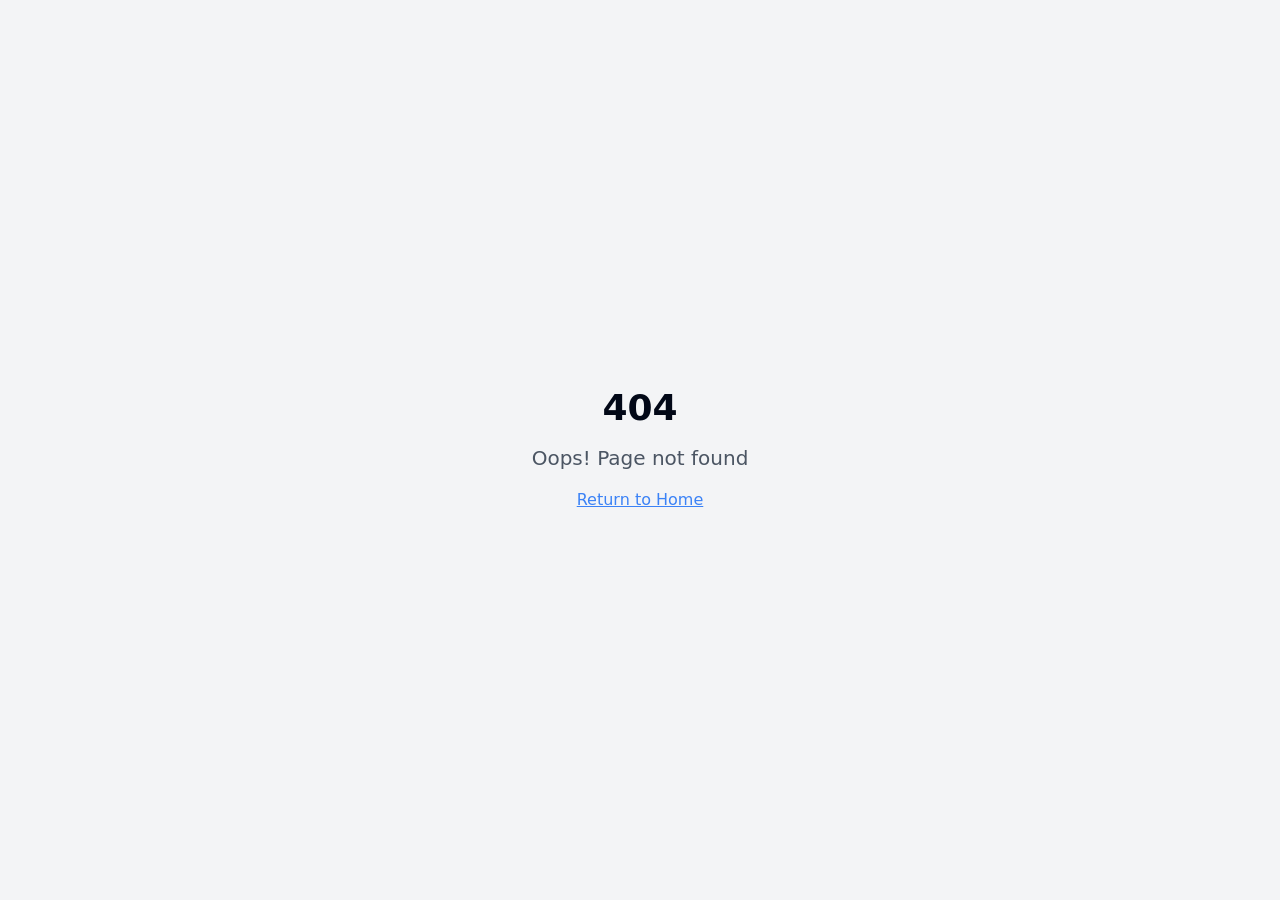
<file: index.html>
<!DOCTYPE html>
<html lang="en">
  <head>
    <meta charset="UTF-8" />
    <meta name="viewport" content="width=device-width, initial-scale=1.0" />
    <title>Loclay</title>
    <meta name="description" content="Loclay - Shop Local" />
    <meta name="author" content="Loclay" />

    <meta property="og:title" content="Loclay" />
    <meta property="og:description" content="Loclay - Shop Local" />
    <meta property="og:type" content="website" />
    <meta property="og:image" content="https://lovable.dev/opengraph-image-p98pqg.png" />

    <meta name="twitter:card" content="summary_large_image" />
    <meta name="twitter:site" content="@lovable_dev" />
    <meta name="twitter:image" content="https://lovable.dev/opengraph-image-p98pqg.png" />
    <script type="module" crossorigin src="/assets/index-DUI8zNlz.js"></script>
    <link rel="stylesheet" crossorigin href="/assets/index-CqzHysvz.css">
  </head>

  <body>
    <div id="root"></div>
    <!-- IMPORTANT: DO NOT REMOVE THIS SCRIPT TAG OR THIS VERY COMMENT! -->
    <script src="https://cdn.gpteng.co/gptengineer.js" type="module"></script>
  </body>
</html>
</file>
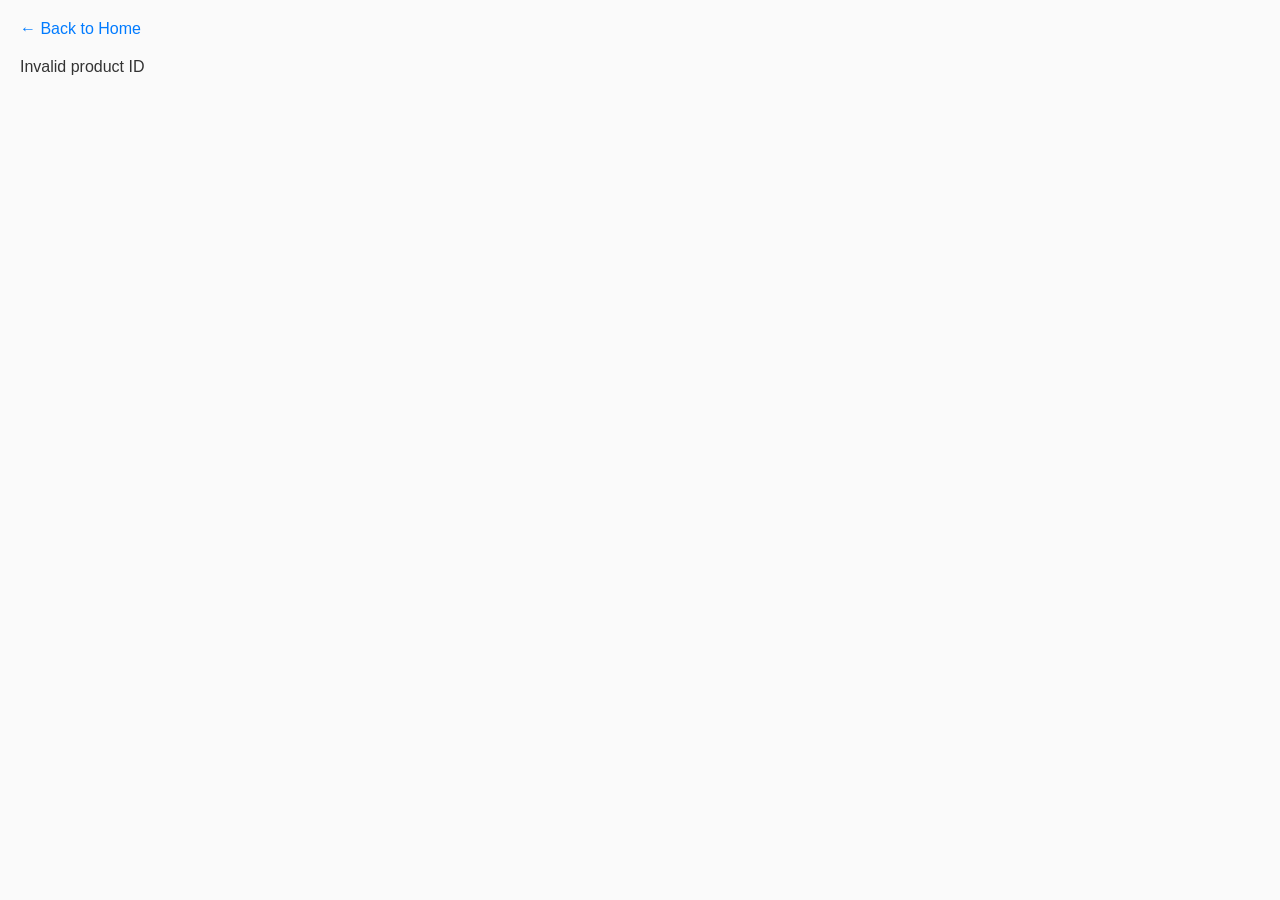
<file: product.html>
<!DOCTYPE html>
<html lang="en">
<head>
  <meta charset="UTF-8" />
  <meta name="viewport" content="width=device-width, initial-scale=1.0"/>
  <title>Product Details – Loclay</title>
  <link rel="stylesheet" href="/static/css/main.css" />
</head>
<body>
  <div class="product-detail-container" style="padding: 20px;">
    <a href="/index.html" style="text-decoration: none; color: #007bff;">← Back to Home</a>
    <div id="product-detail" style="margin-top: 20px;"></div>
  </div>

  <script>
    async function loadProduct() {
      const params = new URLSearchParams(window.location.search);
      const id = parseInt(params.get("id"));

      if (isNaN(id)) {
        document.getElementById("product-detail").innerHTML = "<p>Invalid product ID</p>";
        return;
      }

      try {
        const res = await fetch('/products.json');
        const products = await res.json();
        const product = products[id];

        if (!product) {
          document.getElementById("product-detail").innerHTML = "<p>Product not found</p>";
          return;
        }

        document.getElementById("product-detail").innerHTML = `
          <div style="text-align:center;">
            <img src="${product.image}" alt="${product.title}" style="max-width: 300px; border-radius: 8px;" />
            <h2 style="margin-top: 15px;">${product.title}</h2>
            <p class="price" style="font-size: 1.2rem;">${product.price}</p>
            <p class="store" style="color: #555;">Available at: ${product.store}</p>
          </div>
        `;
      } catch (err) {
        document.getElementById("product-detail").innerHTML = "<p>Failed to load product data</p>";
      }
    }

    document.addEventListener("DOMContentLoaded", loadProduct);
  </script>
</body>
</html>
</file>
<file: assets/index-CqzHysvz.css>
*,:before,:after{--tw-border-spacing-x: 0;--tw-border-spacing-y: 0;--tw-translate-x: 0;--tw-translate-y: 0;--tw-rotate: 0;--tw-skew-x: 0;--tw-skew-y: 0;--tw-scale-x: 1;--tw-scale-y: 1;--tw-pan-x: ;--tw-pan-y: ;--tw-pinch-zoom: ;--tw-scroll-snap-strictness: proximity;--tw-gradient-from-position: ;--tw-gradient-via-position: ;--tw-gradient-to-position: ;--tw-ordinal: ;--tw-slashed-zero: ;--tw-numeric-figure: ;--tw-numeric-spacing: ;--tw-numeric-fraction: ;--tw-ring-inset: ;--tw-ring-offset-width: 0px;--tw-ring-offset-color: #fff;--tw-ring-color: rgb(59 130 246 / .5);--tw-ring-offset-shadow: 0 0 #0000;--tw-ring-shadow: 0 0 #0000;--tw-shadow: 0 0 #0000;--tw-shadow-colored: 0 0 #0000;--tw-blur: ;--tw-brightness: ;--tw-contrast: ;--tw-grayscale: ;--tw-hue-rotate: ;--tw-invert: ;--tw-saturate: ;--tw-sepia: ;--tw-drop-shadow: ;--tw-backdrop-blur: ;--tw-backdrop-brightness: ;--tw-backdrop-contrast: ;--tw-backdrop-grayscale: ;--tw-backdrop-hue-rotate: ;--tw-backdrop-invert: ;--tw-backdrop-opacity: ;--tw-backdrop-saturate: ;--tw-backdrop-sepia: ;--tw-contain-size: ;--tw-contain-layout: ;--tw-contain-paint: ;--tw-contain-style: }::backdrop{--tw-border-spacing-x: 0;--tw-border-spacing-y: 0;--tw-translate-x: 0;--tw-translate-y: 0;--tw-rotate: 0;--tw-skew-x: 0;--tw-skew-y: 0;--tw-scale-x: 1;--tw-scale-y: 1;--tw-pan-x: ;--tw-pan-y: ;--tw-pinch-zoom: ;--tw-scroll-snap-strictness: proximity;--tw-gradient-from-position: ;--tw-gradient-via-position: ;--tw-gradient-to-position: ;--tw-ordinal: ;--tw-slashed-zero: ;--tw-numeric-figure: ;--tw-numeric-spacing: ;--tw-numeric-fraction: ;--tw-ring-inset: ;--tw-ring-offset-width: 0px;--tw-ring-offset-color: #fff;--tw-ring-color: rgb(59 130 246 / .5);--tw-ring-offset-shadow: 0 0 #0000;--tw-ring-shadow: 0 0 #0000;--tw-shadow: 0 0 #0000;--tw-shadow-colored: 0 0 #0000;--tw-blur: ;--tw-brightness: ;--tw-contrast: ;--tw-grayscale: ;--tw-hue-rotate: ;--tw-invert: ;--tw-saturate: ;--tw-sepia: ;--tw-drop-shadow: ;--tw-backdrop-blur: ;--tw-backdrop-brightness: ;--tw-backdrop-contrast: ;--tw-backdrop-grayscale: ;--tw-backdrop-hue-rotate: ;--tw-backdrop-invert: ;--tw-backdrop-opacity: ;--tw-backdrop-saturate: ;--tw-backdrop-sepia: ;--tw-contain-size: ;--tw-contain-layout: ;--tw-contain-paint: ;--tw-contain-style: }*,:before,:after{box-sizing:border-box;border-width:0;border-style:solid;border-color:#e5e7eb}:before,:after{--tw-content: ""}html,:host{line-height:1.5;-webkit-text-size-adjust:100%;-moz-tab-size:4;-o-tab-size:4;tab-size:4;font-family:ui-sans-serif,system-ui,sans-serif,"Apple Color Emoji","Segoe UI Emoji",Segoe UI Symbol,"Noto Color Emoji";font-feature-settings:normal;font-variation-settings:normal;-webkit-tap-highlight-color:transparent}body{margin:0;line-height:inherit}hr{height:0;color:inherit;border-top-width:1px}abbr:where([title]){-webkit-text-decoration:underline dotted;text-decoration:underline dotted}h1,h2,h3,h4,h5,h6{font-size:inherit;font-weight:inherit}a{color:inherit;text-decoration:inherit}b,strong{font-weight:bolder}code,kbd,samp,pre{font-family:ui-monospace,SFMono-Regular,Menlo,Monaco,Consolas,Liberation Mono,Courier New,monospace;font-feature-settings:normal;font-variation-settings:normal;font-size:1em}small{font-size:80%}sub,sup{font-size:75%;line-height:0;position:relative;vertical-align:baseline}sub{bottom:-.25em}sup{top:-.5em}table{text-indent:0;border-color:inherit;border-collapse:collapse}button,input,optgroup,select,textarea{font-family:inherit;font-feature-settings:inherit;font-variation-settings:inherit;font-size:100%;font-weight:inherit;line-height:inherit;letter-spacing:inherit;color:inherit;margin:0;padding:0}button,select{text-transform:none}button,input:where([type=button]),input:where([type=reset]),input:where([type=submit]){-webkit-appearance:button;background-color:transparent;background-image:none}:-moz-focusring{outline:auto}:-moz-ui-invalid{box-shadow:none}progress{vertical-align:baseline}::-webkit-inner-spin-button,::-webkit-outer-spin-button{height:auto}[type=search]{-webkit-appearance:textfield;outline-offset:-2px}::-webkit-search-decoration{-webkit-appearance:none}::-webkit-file-upload-button{-webkit-appearance:button;font:inherit}summary{display:list-item}blockquote,dl,dd,h1,h2,h3,h4,h5,h6,hr,figure,p,pre{margin:0}fieldset{margin:0;padding:0}legend{padding:0}ol,ul,menu{list-style:none;margin:0;padding:0}dialog{padding:0}textarea{resize:vertical}input::-moz-placeholder,textarea::-moz-placeholder{opacity:1;color:#9ca3af}input::placeholder,textarea::placeholder{opacity:1;color:#9ca3af}button,[role=button]{cursor:pointer}:disabled{cursor:default}img,svg,video,canvas,audio,iframe,embed,object{display:block;vertical-align:middle}img,video{max-width:100%;height:auto}[hidden]:where(:not([hidden=until-found])){display:none}:root{--background: 0 0% 100%;--foreground: 222.2 84% 4.9%;--card: 0 0% 100%;--card-foreground: 222.2 84% 4.9%;--popover: 0 0% 100%;--popover-foreground: 222.2 84% 4.9%;--primary: 222.2 47.4% 11.2%;--primary-foreground: 210 40% 98%;--secondary: 210 40% 96.1%;--secondary-foreground: 222.2 47.4% 11.2%;--muted: 210 40% 96.1%;--muted-foreground: 215.4 16.3% 46.9%;--accent: 210 40% 96.1%;--accent-foreground: 222.2 47.4% 11.2%;--destructive: 0 84.2% 60.2%;--destructive-foreground: 210 40% 98%;--border: 214.3 31.8% 91.4%;--input: 214.3 31.8% 91.4%;--ring: 222.2 84% 4.9%;--radius: .5rem;--sidebar-background: 0 0% 98%;--sidebar-foreground: 240 5.3% 26.1%;--sidebar-primary: 240 5.9% 10%;--sidebar-primary-foreground: 0 0% 98%;--sidebar-accent: 240 4.8% 95.9%;--sidebar-accent-foreground: 240 5.9% 10%;--sidebar-border: 220 13% 91%;--sidebar-ring: 217.2 91.2% 59.8%}.dark{--background: 222.2 84% 4.9%;--foreground: 210 40% 98%;--card: 222.2 84% 4.9%;--card-foreground: 210 40% 98%;--popover: 222.2 84% 4.9%;--popover-foreground: 210 40% 98%;--primary: 210 40% 98%;--primary-foreground: 222.2 47.4% 11.2%;--secondary: 217.2 32.6% 17.5%;--secondary-foreground: 210 40% 98%;--muted: 217.2 32.6% 17.5%;--muted-foreground: 215 20.2% 65.1%;--accent: 217.2 32.6% 17.5%;--accent-foreground: 210 40% 98%;--destructive: 0 62.8% 30.6%;--destructive-foreground: 210 40% 98%;--border: 217.2 32.6% 17.5%;--input: 217.2 32.6% 17.5%;--ring: 212.7 26.8% 83.9%;--sidebar-background: 240 5.9% 10%;--sidebar-foreground: 240 4.8% 95.9%;--sidebar-primary: 224.3 76.3% 48%;--sidebar-primary-foreground: 0 0% 100%;--sidebar-accent: 240 3.7% 15.9%;--sidebar-accent-foreground: 240 4.8% 95.9%;--sidebar-border: 240 3.7% 15.9%;--sidebar-ring: 217.2 91.2% 59.8%}*{border-color:hsl(var(--border))}body{background-color:hsl(var(--background));color:hsl(var(--foreground))}.container{width:100%;margin-right:auto;margin-left:auto;padding-right:2rem;padding-left:2rem}@media (min-width: 1400px){.container{max-width:1400px}}.sr-only{position:absolute;width:1px;height:1px;padding:0;margin:-1px;overflow:hidden;clip:rect(0,0,0,0);white-space:nowrap;border-width:0}.pointer-events-none{pointer-events:none}.pointer-events-auto{pointer-events:auto}.visible{visibility:visible}.invisible{visibility:hidden}.fixed{position:fixed}.absolute{position:absolute}.relative{position:relative}.inset-0{top:0;right:0;bottom:0;left:0}.inset-x-0{left:0;right:0}.inset-y-0{top:0;bottom:0}.-bottom-12{bottom:-3rem}.-left-12{left:-3rem}.-right-12{right:-3rem}.-top-12{top:-3rem}.bottom-0{bottom:0}.bottom-4{bottom:1rem}.left-0{left:0}.left-1{left:.25rem}.left-1\/2{left:50%}.left-2{left:.5rem}.left-4{left:1rem}.left-\[50\%\]{left:50%}.right-0{right:0}.right-1{right:.25rem}.right-2{right:.5rem}.right-3{right:.75rem}.right-4{right:1rem}.top-0{top:0}.top-1\.5{top:.375rem}.top-1\/2{top:50%}.top-2{top:.5rem}.top-3\.5{top:.875rem}.top-4{top:1rem}.top-\[1px\]{top:1px}.top-\[50\%\]{top:50%}.top-\[60\%\]{top:60%}.top-full{top:100%}.z-10{z-index:10}.z-20{z-index:20}.z-50{z-index:50}.z-\[100\]{z-index:100}.z-\[1\]{z-index:1}.-mx-1{margin-left:-.25rem;margin-right:-.25rem}.mx-2{margin-left:.5rem;margin-right:.5rem}.mx-3\.5{margin-left:.875rem;margin-right:.875rem}.mx-8{margin-left:2rem;margin-right:2rem}.mx-auto{margin-left:auto;margin-right:auto}.my-0\.5{margin-top:.125rem;margin-bottom:.125rem}.my-1{margin-top:.25rem;margin-bottom:.25rem}.-ml-4{margin-left:-1rem}.-mt-4{margin-top:-1rem}.mb-1{margin-bottom:.25rem}.mb-12{margin-bottom:3rem}.mb-2{margin-bottom:.5rem}.mb-3{margin-bottom:.75rem}.mb-4{margin-bottom:1rem}.mb-8{margin-bottom:2rem}.ml-1{margin-left:.25rem}.ml-auto{margin-left:auto}.mr-2{margin-right:.5rem}.mt-1\.5{margin-top:.375rem}.mt-2{margin-top:.5rem}.mt-24{margin-top:6rem}.mt-4{margin-top:1rem}.mt-6{margin-top:1.5rem}.mt-8{margin-top:2rem}.mt-auto{margin-top:auto}.block{display:block}.flex{display:flex}.inline-flex{display:inline-flex}.table{display:table}.grid{display:grid}.hidden{display:none}.aspect-square{aspect-ratio:1 / 1}.aspect-video{aspect-ratio:16 / 9}.size-4{width:1rem;height:1rem}.h-1\.5{height:.375rem}.h-10{height:2.5rem}.h-11{height:2.75rem}.h-12{height:3rem}.h-16{height:4rem}.h-2{height:.5rem}.h-2\.5{height:.625rem}.h-3{height:.75rem}.h-3\.5{height:.875rem}.h-4{height:1rem}.h-5{height:1.25rem}.h-6{height:1.5rem}.h-7{height:1.75rem}.h-8{height:2rem}.h-9{height:2.25rem}.h-\[1px\]{height:1px}.h-\[500px\]{height:500px}.h-\[var\(--radix-navigation-menu-viewport-height\)\]{height:var(--radix-navigation-menu-viewport-height)}.h-\[var\(--radix-select-trigger-height\)\]{height:var(--radix-select-trigger-height)}.h-auto{height:auto}.h-full{height:100%}.h-px{height:1px}.h-svh{height:100svh}.max-h-96{max-height:24rem}.max-h-\[300px\]{max-height:300px}.max-h-screen{max-height:100vh}.min-h-0{min-height:0px}.min-h-\[80px\]{min-height:80px}.min-h-screen{min-height:100vh}.min-h-svh{min-height:100svh}.w-0{width:0px}.w-1{width:.25rem}.w-10{width:2.5rem}.w-11{width:2.75rem}.w-12{width:3rem}.w-2{width:.5rem}.w-2\.5{width:.625rem}.w-3{width:.75rem}.w-3\.5{width:.875rem}.w-3\/4{width:75%}.w-4{width:1rem}.w-5{width:1.25rem}.w-6{width:1.5rem}.w-64{width:16rem}.w-7{width:1.75rem}.w-72{width:18rem}.w-8{width:2rem}.w-9{width:2.25rem}.w-\[--sidebar-width\]{width:var(--sidebar-width)}.w-\[100px\]{width:100px}.w-\[1px\]{width:1px}.w-auto{width:auto}.w-full{width:100%}.w-max{width:-moz-max-content;width:max-content}.w-px{width:1px}.min-w-0{min-width:0px}.min-w-5{min-width:1.25rem}.min-w-\[12rem\]{min-width:12rem}.min-w-\[8rem\]{min-width:8rem}.min-w-\[var\(--radix-select-trigger-width\)\]{min-width:var(--radix-select-trigger-width)}.max-w-2xl{max-width:42rem}.max-w-\[--skeleton-width\]{max-width:var(--skeleton-width)}.max-w-lg{max-width:32rem}.max-w-max{max-width:-moz-max-content;max-width:max-content}.max-w-md{max-width:28rem}.flex-1{flex:1 1 0%}.shrink-0{flex-shrink:0}.grow{flex-grow:1}.grow-0{flex-grow:0}.basis-full{flex-basis:100%}.caption-bottom{caption-side:bottom}.border-collapse{border-collapse:collapse}.-translate-x-1\/2{--tw-translate-x: -50%;transform:translate(var(--tw-translate-x),var(--tw-translate-y)) rotate(var(--tw-rotate)) skew(var(--tw-skew-x)) skewY(var(--tw-skew-y)) scaleX(var(--tw-scale-x)) scaleY(var(--tw-scale-y))}.-translate-x-px{--tw-translate-x: -1px;transform:translate(var(--tw-translate-x),var(--tw-translate-y)) rotate(var(--tw-rotate)) skew(var(--tw-skew-x)) skewY(var(--tw-skew-y)) scaleX(var(--tw-scale-x)) scaleY(var(--tw-scale-y))}.-translate-y-1\/2{--tw-translate-y: -50%;transform:translate(var(--tw-translate-x),var(--tw-translate-y)) rotate(var(--tw-rotate)) skew(var(--tw-skew-x)) skewY(var(--tw-skew-y)) scaleX(var(--tw-scale-x)) scaleY(var(--tw-scale-y))}.translate-x-0{--tw-translate-x: 0px;transform:translate(var(--tw-translate-x),var(--tw-translate-y)) rotate(var(--tw-rotate)) skew(var(--tw-skew-x)) skewY(var(--tw-skew-y)) scaleX(var(--tw-scale-x)) scaleY(var(--tw-scale-y))}.translate-x-\[-50\%\]{--tw-translate-x: -50%;transform:translate(var(--tw-translate-x),var(--tw-translate-y)) rotate(var(--tw-rotate)) skew(var(--tw-skew-x)) skewY(var(--tw-skew-y)) scaleX(var(--tw-scale-x)) scaleY(var(--tw-scale-y))}.translate-x-full{--tw-translate-x: 100%;transform:translate(var(--tw-translate-x),var(--tw-translate-y)) rotate(var(--tw-rotate)) skew(var(--tw-skew-x)) skewY(var(--tw-skew-y)) scaleX(var(--tw-scale-x)) scaleY(var(--tw-scale-y))}.translate-x-px{--tw-translate-x: 1px;transform:translate(var(--tw-translate-x),var(--tw-translate-y)) rotate(var(--tw-rotate)) skew(var(--tw-skew-x)) skewY(var(--tw-skew-y)) scaleX(var(--tw-scale-x)) scaleY(var(--tw-scale-y))}.translate-y-\[-50\%\]{--tw-translate-y: -50%;transform:translate(var(--tw-translate-x),var(--tw-translate-y)) rotate(var(--tw-rotate)) skew(var(--tw-skew-x)) skewY(var(--tw-skew-y)) scaleX(var(--tw-scale-x)) scaleY(var(--tw-scale-y))}.rotate-45{--tw-rotate: 45deg;transform:translate(var(--tw-translate-x),var(--tw-translate-y)) rotate(var(--tw-rotate)) skew(var(--tw-skew-x)) skewY(var(--tw-skew-y)) scaleX(var(--tw-scale-x)) scaleY(var(--tw-scale-y))}.rotate-90{--tw-rotate: 90deg;transform:translate(var(--tw-translate-x),var(--tw-translate-y)) rotate(var(--tw-rotate)) skew(var(--tw-skew-x)) skewY(var(--tw-skew-y)) scaleX(var(--tw-scale-x)) scaleY(var(--tw-scale-y))}.transform{transform:translate(var(--tw-translate-x),var(--tw-translate-y)) rotate(var(--tw-rotate)) skew(var(--tw-skew-x)) skewY(var(--tw-skew-y)) scaleX(var(--tw-scale-x)) scaleY(var(--tw-scale-y))}@keyframes pulse{50%{opacity:.5}}.animate-pulse{animation:pulse 2s cubic-bezier(.4,0,.6,1) infinite}.cursor-default{cursor:default}.cursor-pointer{cursor:pointer}.touch-none{touch-action:none}.select-none{-webkit-user-select:none;-moz-user-select:none;user-select:none}.list-none{list-style-type:none}.grid-cols-1{grid-template-columns:repeat(1,minmax(0,1fr))}.flex-row{flex-direction:row}.flex-col{flex-direction:column}.flex-col-reverse{flex-direction:column-reverse}.flex-wrap{flex-wrap:wrap}.items-start{align-items:flex-start}.items-end{align-items:flex-end}.items-center{align-items:center}.items-stretch{align-items:stretch}.justify-start{justify-content:flex-start}.justify-center{justify-content:center}.justify-between{justify-content:space-between}.gap-1{gap:.25rem}.gap-1\.5{gap:.375rem}.gap-2{gap:.5rem}.gap-4{gap:1rem}.gap-6{gap:1.5rem}.gap-8{gap:2rem}.space-x-1>:not([hidden])~:not([hidden]){--tw-space-x-reverse: 0;margin-right:calc(.25rem * var(--tw-space-x-reverse));margin-left:calc(.25rem * calc(1 - var(--tw-space-x-reverse)))}.space-x-2>:not([hidden])~:not([hidden]){--tw-space-x-reverse: 0;margin-right:calc(.5rem * var(--tw-space-x-reverse));margin-left:calc(.5rem * calc(1 - var(--tw-space-x-reverse)))}.space-x-4>:not([hidden])~:not([hidden]){--tw-space-x-reverse: 0;margin-right:calc(1rem * var(--tw-space-x-reverse));margin-left:calc(1rem * calc(1 - var(--tw-space-x-reverse)))}.space-x-6>:not([hidden])~:not([hidden]){--tw-space-x-reverse: 0;margin-right:calc(1.5rem * var(--tw-space-x-reverse));margin-left:calc(1.5rem * calc(1 - var(--tw-space-x-reverse)))}.space-y-1>:not([hidden])~:not([hidden]){--tw-space-y-reverse: 0;margin-top:calc(.25rem * calc(1 - var(--tw-space-y-reverse)));margin-bottom:calc(.25rem * var(--tw-space-y-reverse))}.space-y-1\.5>:not([hidden])~:not([hidden]){--tw-space-y-reverse: 0;margin-top:calc(.375rem * calc(1 - var(--tw-space-y-reverse)));margin-bottom:calc(.375rem * var(--tw-space-y-reverse))}.space-y-2>:not([hidden])~:not([hidden]){--tw-space-y-reverse: 0;margin-top:calc(.5rem * calc(1 - var(--tw-space-y-reverse)));margin-bottom:calc(.5rem * var(--tw-space-y-reverse))}.space-y-3>:not([hidden])~:not([hidden]){--tw-space-y-reverse: 0;margin-top:calc(.75rem * calc(1 - var(--tw-space-y-reverse)));margin-bottom:calc(.75rem * var(--tw-space-y-reverse))}.space-y-4>:not([hidden])~:not([hidden]){--tw-space-y-reverse: 0;margin-top:calc(1rem * calc(1 - var(--tw-space-y-reverse)));margin-bottom:calc(1rem * var(--tw-space-y-reverse))}.overflow-auto{overflow:auto}.overflow-hidden{overflow:hidden}.overflow-y-auto{overflow-y:auto}.overflow-x-hidden{overflow-x:hidden}.whitespace-nowrap{white-space:nowrap}.break-words{overflow-wrap:break-word}.rounded-2xl{border-radius:1rem}.rounded-\[2px\]{border-radius:2px}.rounded-\[inherit\]{border-radius:inherit}.rounded-full{border-radius:9999px}.rounded-lg{border-radius:var(--radius)}.rounded-md{border-radius:calc(var(--radius) - 2px)}.rounded-sm{border-radius:calc(var(--radius) - 4px)}.rounded-t-\[10px\]{border-top-left-radius:10px;border-top-right-radius:10px}.rounded-tl-sm{border-top-left-radius:calc(var(--radius) - 4px)}.border{border-width:1px}.border-2{border-width:2px}.border-\[1\.5px\]{border-width:1.5px}.border-y{border-top-width:1px;border-bottom-width:1px}.border-b{border-bottom-width:1px}.border-l{border-left-width:1px}.border-r{border-right-width:1px}.border-t{border-top-width:1px}.border-dashed{border-style:dashed}.border-\[--color-border\]{border-color:var(--color-border)}.border-blue-200{--tw-border-opacity: 1;border-color:rgb(191 219 254 / var(--tw-border-opacity, 1))}.border-border\/50{border-color:hsl(var(--border) / .5)}.border-destructive{border-color:hsl(var(--destructive))}.border-destructive\/50{border-color:hsl(var(--destructive) / .5)}.border-gray-200{--tw-border-opacity: 1;border-color:rgb(229 231 235 / var(--tw-border-opacity, 1))}.border-gray-300{--tw-border-opacity: 1;border-color:rgb(209 213 219 / var(--tw-border-opacity, 1))}.border-gray-800{--tw-border-opacity: 1;border-color:rgb(31 41 55 / var(--tw-border-opacity, 1))}.border-green-200{--tw-border-opacity: 1;border-color:rgb(187 247 208 / var(--tw-border-opacity, 1))}.border-indigo-200{--tw-border-opacity: 1;border-color:rgb(199 210 254 / var(--tw-border-opacity, 1))}.border-input{border-color:hsl(var(--input))}.border-orange-200{--tw-border-opacity: 1;border-color:rgb(254 215 170 / var(--tw-border-opacity, 1))}.border-pink-200{--tw-border-opacity: 1;border-color:rgb(251 207 232 / var(--tw-border-opacity, 1))}.border-primary{border-color:hsl(var(--primary))}.border-purple-200{--tw-border-opacity: 1;border-color:rgb(233 213 255 / var(--tw-border-opacity, 1))}.border-sidebar-border{border-color:hsl(var(--sidebar-border))}.border-transparent{border-color:transparent}.border-l-transparent{border-left-color:transparent}.border-t-transparent{border-top-color:transparent}.bg-\[--color-bg\]{background-color:var(--color-bg)}.bg-accent{background-color:hsl(var(--accent))}.bg-background{background-color:hsl(var(--background))}.bg-black\/80{background-color:#000c}.bg-blue-50{--tw-bg-opacity: 1;background-color:rgb(239 246 255 / var(--tw-bg-opacity, 1))}.bg-border{background-color:hsl(var(--border))}.bg-card{background-color:hsl(var(--card))}.bg-destructive{background-color:hsl(var(--destructive))}.bg-foreground{background-color:hsl(var(--foreground))}.bg-gray-100{--tw-bg-opacity: 1;background-color:rgb(243 244 246 / var(--tw-bg-opacity, 1))}.bg-gray-50{--tw-bg-opacity: 1;background-color:rgb(249 250 251 / var(--tw-bg-opacity, 1))}.bg-gray-900{--tw-bg-opacity: 1;background-color:rgb(17 24 39 / var(--tw-bg-opacity, 1))}.bg-green-50{--tw-bg-opacity: 1;background-color:rgb(240 253 244 / var(--tw-bg-opacity, 1))}.bg-indigo-50{--tw-bg-opacity: 1;background-color:rgb(238 242 255 / var(--tw-bg-opacity, 1))}.bg-muted{background-color:hsl(var(--muted))}.bg-muted\/50{background-color:hsl(var(--muted) / .5)}.bg-orange-50{--tw-bg-opacity: 1;background-color:rgb(255 247 237 / var(--tw-bg-opacity, 1))}.bg-pink-50{--tw-bg-opacity: 1;background-color:rgb(253 242 248 / var(--tw-bg-opacity, 1))}.bg-popover{background-color:hsl(var(--popover))}.bg-primary{background-color:hsl(var(--primary))}.bg-purple-50{--tw-bg-opacity: 1;background-color:rgb(250 245 255 / var(--tw-bg-opacity, 1))}.bg-red-600{--tw-bg-opacity: 1;background-color:rgb(220 38 38 / var(--tw-bg-opacity, 1))}.bg-secondary{background-color:hsl(var(--secondary))}.bg-sidebar{background-color:hsl(var(--sidebar-background))}.bg-sidebar-border{background-color:hsl(var(--sidebar-border))}.bg-transparent{background-color:transparent}.bg-white{--tw-bg-opacity: 1;background-color:rgb(255 255 255 / var(--tw-bg-opacity, 1))}.bg-white\/50{background-color:#ffffff80}.bg-gradient-to-r{background-image:linear-gradient(to right,var(--tw-gradient-stops))}.from-blue-500{--tw-gradient-from: #3b82f6 var(--tw-gradient-from-position);--tw-gradient-to: rgb(59 130 246 / 0) var(--tw-gradient-to-position);--tw-gradient-stops: var(--tw-gradient-from), var(--tw-gradient-to)}.from-green-500{--tw-gradient-from: #22c55e var(--tw-gradient-from-position);--tw-gradient-to: rgb(34 197 94 / 0) var(--tw-gradient-to-position);--tw-gradient-stops: var(--tw-gradient-from), var(--tw-gradient-to)}.from-red-500{--tw-gradient-from: #ef4444 var(--tw-gradient-from-position);--tw-gradient-to: rgb(239 68 68 / 0) var(--tw-gradient-to-position);--tw-gradient-stops: var(--tw-gradient-from), var(--tw-gradient-to)}.to-pink-500{--tw-gradient-to: #ec4899 var(--tw-gradient-to-position)}.to-purple-500{--tw-gradient-to: #a855f7 var(--tw-gradient-to-position)}.to-teal-500{--tw-gradient-to: #14b8a6 var(--tw-gradient-to-position)}.fill-current{fill:currentColor}.p-0{padding:0}.p-1{padding:.25rem}.p-2{padding:.5rem}.p-3{padding:.75rem}.p-4{padding:1rem}.p-6{padding:1.5rem}.p-8{padding:2rem}.p-\[1px\]{padding:1px}.px-1{padding-left:.25rem;padding-right:.25rem}.px-2{padding-left:.5rem;padding-right:.5rem}.px-2\.5{padding-left:.625rem;padding-right:.625rem}.px-3{padding-left:.75rem;padding-right:.75rem}.px-4{padding-left:1rem;padding-right:1rem}.px-5{padding-left:1.25rem;padding-right:1.25rem}.px-8{padding-left:2rem;padding-right:2rem}.py-0\.5{padding-top:.125rem;padding-bottom:.125rem}.py-1{padding-top:.25rem;padding-bottom:.25rem}.py-1\.5{padding-top:.375rem;padding-bottom:.375rem}.py-12{padding-top:3rem;padding-bottom:3rem}.py-16{padding-top:4rem;padding-bottom:4rem}.py-2{padding-top:.5rem;padding-bottom:.5rem}.py-3{padding-top:.75rem;padding-bottom:.75rem}.py-4{padding-top:1rem;padding-bottom:1rem}.py-6{padding-top:1.5rem;padding-bottom:1.5rem}.pb-3{padding-bottom:.75rem}.pb-4{padding-bottom:1rem}.pl-2\.5{padding-left:.625rem}.pl-4{padding-left:1rem}.pl-8{padding-left:2rem}.pr-12{padding-right:3rem}.pr-2{padding-right:.5rem}.pr-2\.5{padding-right:.625rem}.pr-8{padding-right:2rem}.pt-0{padding-top:0}.pt-1{padding-top:.25rem}.pt-3{padding-top:.75rem}.pt-4{padding-top:1rem}.pt-8{padding-top:2rem}.text-left{text-align:left}.text-center{text-align:center}.align-middle{vertical-align:middle}.font-mono{font-family:ui-monospace,SFMono-Regular,Menlo,Monaco,Consolas,Liberation Mono,Courier New,monospace}.text-2xl{font-size:1.5rem;line-height:2rem}.text-3xl{font-size:1.875rem;line-height:2.25rem}.text-4xl{font-size:2.25rem;line-height:2.5rem}.text-8xl{font-size:6rem;line-height:1}.text-\[0\.8rem\]{font-size:.8rem}.text-base{font-size:1rem;line-height:1.5rem}.text-lg{font-size:1.125rem;line-height:1.75rem}.text-sm{font-size:.875rem;line-height:1.25rem}.text-xl{font-size:1.25rem;line-height:1.75rem}.text-xs{font-size:.75rem;line-height:1rem}.font-bold{font-weight:700}.font-medium{font-weight:500}.font-normal{font-weight:400}.font-semibold{font-weight:600}.tabular-nums{--tw-numeric-spacing: tabular-nums;font-variant-numeric:var(--tw-ordinal) var(--tw-slashed-zero) var(--tw-numeric-figure) var(--tw-numeric-spacing) var(--tw-numeric-fraction)}.leading-none{line-height:1}.leading-tight{line-height:1.25}.tracking-tight{letter-spacing:-.025em}.tracking-widest{letter-spacing:.1em}.text-accent-foreground{color:hsl(var(--accent-foreground))}.text-blue-500{--tw-text-opacity: 1;color:rgb(59 130 246 / var(--tw-text-opacity, 1))}.text-blue-600{--tw-text-opacity: 1;color:rgb(37 99 235 / var(--tw-text-opacity, 1))}.text-card-foreground{color:hsl(var(--card-foreground))}.text-current{color:currentColor}.text-destructive{color:hsl(var(--destructive))}.text-destructive-foreground{color:hsl(var(--destructive-foreground))}.text-foreground{color:hsl(var(--foreground))}.text-foreground\/50{color:hsl(var(--foreground) / .5)}.text-gray-400{--tw-text-opacity: 1;color:rgb(156 163 175 / var(--tw-text-opacity, 1))}.text-gray-500{--tw-text-opacity: 1;color:rgb(107 114 128 / var(--tw-text-opacity, 1))}.text-gray-600{--tw-text-opacity: 1;color:rgb(75 85 99 / var(--tw-text-opacity, 1))}.text-gray-700{--tw-text-opacity: 1;color:rgb(55 65 81 / var(--tw-text-opacity, 1))}.text-gray-900{--tw-text-opacity: 1;color:rgb(17 24 39 / var(--tw-text-opacity, 1))}.text-green-600{--tw-text-opacity: 1;color:rgb(22 163 74 / var(--tw-text-opacity, 1))}.text-muted-foreground{color:hsl(var(--muted-foreground))}.text-orange-600{--tw-text-opacity: 1;color:rgb(234 88 12 / var(--tw-text-opacity, 1))}.text-popover-foreground{color:hsl(var(--popover-foreground))}.text-primary{color:hsl(var(--primary))}.text-primary-foreground{color:hsl(var(--primary-foreground))}.text-purple-600{--tw-text-opacity: 1;color:rgb(147 51 234 / var(--tw-text-opacity, 1))}.text-red-600{--tw-text-opacity: 1;color:rgb(220 38 38 / var(--tw-text-opacity, 1))}.text-secondary-foreground{color:hsl(var(--secondary-foreground))}.text-sidebar-foreground{color:hsl(var(--sidebar-foreground))}.text-sidebar-foreground\/70{color:hsl(var(--sidebar-foreground) / .7)}.text-white{--tw-text-opacity: 1;color:rgb(255 255 255 / var(--tw-text-opacity, 1))}.underline{text-decoration-line:underline}.underline-offset-4{text-underline-offset:4px}.opacity-0{opacity:0}.opacity-20{opacity:.2}.opacity-50{opacity:.5}.opacity-60{opacity:.6}.opacity-70{opacity:.7}.opacity-90{opacity:.9}.shadow-\[0_0_0_1px_hsl\(var\(--sidebar-border\)\)\]{--tw-shadow: 0 0 0 1px hsl(var(--sidebar-border));--tw-shadow-colored: 0 0 0 1px var(--tw-shadow-color);box-shadow:var(--tw-ring-offset-shadow, 0 0 #0000),var(--tw-ring-shadow, 0 0 #0000),var(--tw-shadow)}.shadow-lg{--tw-shadow: 0 10px 15px -3px rgb(0 0 0 / .1), 0 4px 6px -4px rgb(0 0 0 / .1);--tw-shadow-colored: 0 10px 15px -3px var(--tw-shadow-color), 0 4px 6px -4px var(--tw-shadow-color);box-shadow:var(--tw-ring-offset-shadow, 0 0 #0000),var(--tw-ring-shadow, 0 0 #0000),var(--tw-shadow)}.shadow-md{--tw-shadow: 0 4px 6px -1px rgb(0 0 0 / .1), 0 2px 4px -2px rgb(0 0 0 / .1);--tw-shadow-colored: 0 4px 6px -1px var(--tw-shadow-color), 0 2px 4px -2px var(--tw-shadow-color);box-shadow:var(--tw-ring-offset-shadow, 0 0 #0000),var(--tw-ring-shadow, 0 0 #0000),var(--tw-shadow)}.shadow-none{--tw-shadow: 0 0 #0000;--tw-shadow-colored: 0 0 #0000;box-shadow:var(--tw-ring-offset-shadow, 0 0 #0000),var(--tw-ring-shadow, 0 0 #0000),var(--tw-shadow)}.shadow-sm{--tw-shadow: 0 1px 2px 0 rgb(0 0 0 / .05);--tw-shadow-colored: 0 1px 2px 0 var(--tw-shadow-color);box-shadow:var(--tw-ring-offset-shadow, 0 0 #0000),var(--tw-ring-shadow, 0 0 #0000),var(--tw-shadow)}.shadow-xl{--tw-shadow: 0 20px 25px -5px rgb(0 0 0 / .1), 0 8px 10px -6px rgb(0 0 0 / .1);--tw-shadow-colored: 0 20px 25px -5px var(--tw-shadow-color), 0 8px 10px -6px var(--tw-shadow-color);box-shadow:var(--tw-ring-offset-shadow, 0 0 #0000),var(--tw-ring-shadow, 0 0 #0000),var(--tw-shadow)}.outline-none{outline:2px solid transparent;outline-offset:2px}.outline{outline-style:solid}.ring-0{--tw-ring-offset-shadow: var(--tw-ring-inset) 0 0 0 var(--tw-ring-offset-width) var(--tw-ring-offset-color);--tw-ring-shadow: var(--tw-ring-inset) 0 0 0 calc(0px + var(--tw-ring-offset-width)) var(--tw-ring-color);box-shadow:var(--tw-ring-offset-shadow),var(--tw-ring-shadow),var(--tw-shadow, 0 0 #0000)}.ring-2{--tw-ring-offset-shadow: var(--tw-ring-inset) 0 0 0 var(--tw-ring-offset-width) var(--tw-ring-offset-color);--tw-ring-shadow: var(--tw-ring-inset) 0 0 0 calc(2px + var(--tw-ring-offset-width)) var(--tw-ring-color);box-shadow:var(--tw-ring-offset-shadow),var(--tw-ring-shadow),var(--tw-shadow, 0 0 #0000)}.ring-ring{--tw-ring-color: hsl(var(--ring))}.ring-sidebar-ring{--tw-ring-color: hsl(var(--sidebar-ring))}.ring-offset-background{--tw-ring-offset-color: hsl(var(--background))}.filter{filter:var(--tw-blur) var(--tw-brightness) var(--tw-contrast) var(--tw-grayscale) var(--tw-hue-rotate) var(--tw-invert) var(--tw-saturate) var(--tw-sepia) var(--tw-drop-shadow)}.transition{transition-property:color,background-color,border-color,text-decoration-color,fill,stroke,opacity,box-shadow,transform,filter,-webkit-backdrop-filter;transition-property:color,background-color,border-color,text-decoration-color,fill,stroke,opacity,box-shadow,transform,filter,backdrop-filter;transition-property:color,background-color,border-color,text-decoration-color,fill,stroke,opacity,box-shadow,transform,filter,backdrop-filter,-webkit-backdrop-filter;transition-timing-function:cubic-bezier(.4,0,.2,1);transition-duration:.15s}.transition-\[left\,right\,width\]{transition-property:left,right,width;transition-timing-function:cubic-bezier(.4,0,.2,1);transition-duration:.15s}.transition-\[margin\,opa\]{transition-property:margin,opa;transition-timing-function:cubic-bezier(.4,0,.2,1);transition-duration:.15s}.transition-\[width\,height\,padding\]{transition-property:width,height,padding;transition-timing-function:cubic-bezier(.4,0,.2,1);transition-duration:.15s}.transition-\[width\]{transition-property:width;transition-timing-function:cubic-bezier(.4,0,.2,1);transition-duration:.15s}.transition-all{transition-property:all;transition-timing-function:cubic-bezier(.4,0,.2,1);transition-duration:.15s}.transition-colors{transition-property:color,background-color,border-color,text-decoration-color,fill,stroke;transition-timing-function:cubic-bezier(.4,0,.2,1);transition-duration:.15s}.transition-opacity{transition-property:opacity;transition-timing-function:cubic-bezier(.4,0,.2,1);transition-duration:.15s}.transition-transform{transition-property:transform;transition-timing-function:cubic-bezier(.4,0,.2,1);transition-duration:.15s}.duration-1000{transition-duration:1s}.duration-200{transition-duration:.2s}.duration-300{transition-duration:.3s}.duration-700{transition-duration:.7s}.ease-in-out{transition-timing-function:cubic-bezier(.4,0,.2,1)}.ease-linear{transition-timing-function:linear}@keyframes enter{0%{opacity:var(--tw-enter-opacity, 1);transform:translate3d(var(--tw-enter-translate-x, 0),var(--tw-enter-translate-y, 0),0) scale3d(var(--tw-enter-scale, 1),var(--tw-enter-scale, 1),var(--tw-enter-scale, 1)) rotate(var(--tw-enter-rotate, 0))}}@keyframes exit{to{opacity:var(--tw-exit-opacity, 1);transform:translate3d(var(--tw-exit-translate-x, 0),var(--tw-exit-translate-y, 0),0) scale3d(var(--tw-exit-scale, 1),var(--tw-exit-scale, 1),var(--tw-exit-scale, 1)) rotate(var(--tw-exit-rotate, 0))}}.animate-in{animation-name:enter;animation-duration:.15s;--tw-enter-opacity: initial;--tw-enter-scale: initial;--tw-enter-rotate: initial;--tw-enter-translate-x: initial;--tw-enter-translate-y: initial}.fade-in-0{--tw-enter-opacity: 0}.fade-in-80{--tw-enter-opacity: .8}.zoom-in-95{--tw-enter-scale: .95}.duration-1000{animation-duration:1s}.duration-200{animation-duration:.2s}.duration-300{animation-duration:.3s}.duration-700{animation-duration:.7s}.ease-in-out{animation-timing-function:cubic-bezier(.4,0,.2,1)}.ease-linear{animation-timing-function:linear}.file\:border-0::file-selector-button{border-width:0px}.file\:bg-transparent::file-selector-button{background-color:transparent}.file\:text-sm::file-selector-button{font-size:.875rem;line-height:1.25rem}.file\:font-medium::file-selector-button{font-weight:500}.file\:text-foreground::file-selector-button{color:hsl(var(--foreground))}.placeholder\:text-muted-foreground::-moz-placeholder{color:hsl(var(--muted-foreground))}.placeholder\:text-muted-foreground::placeholder{color:hsl(var(--muted-foreground))}.after\:absolute:after{content:var(--tw-content);position:absolute}.after\:-inset-2:after{content:var(--tw-content);top:-.5rem;right:-.5rem;bottom:-.5rem;left:-.5rem}.after\:inset-y-0:after{content:var(--tw-content);top:0;bottom:0}.after\:left-1\/2:after{content:var(--tw-content);left:50%}.after\:w-1:after{content:var(--tw-content);width:.25rem}.after\:w-\[2px\]:after{content:var(--tw-content);width:2px}.after\:-translate-x-1\/2:after{content:var(--tw-content);--tw-translate-x: -50%;transform:translate(var(--tw-translate-x),var(--tw-translate-y)) rotate(var(--tw-rotate)) skew(var(--tw-skew-x)) skewY(var(--tw-skew-y)) scaleX(var(--tw-scale-x)) scaleY(var(--tw-scale-y))}.first\:rounded-l-md:first-child{border-top-left-radius:calc(var(--radius) - 2px);border-bottom-left-radius:calc(var(--radius) - 2px)}.first\:border-l:first-child{border-left-width:1px}.last\:rounded-r-md:last-child{border-top-right-radius:calc(var(--radius) - 2px);border-bottom-right-radius:calc(var(--radius) - 2px)}.focus-within\:relative:focus-within{position:relative}.focus-within\:z-20:focus-within{z-index:20}.hover\:scale-105:hover{--tw-scale-x: 1.05;--tw-scale-y: 1.05;transform:translate(var(--tw-translate-x),var(--tw-translate-y)) rotate(var(--tw-rotate)) skew(var(--tw-skew-x)) skewY(var(--tw-skew-y)) scaleX(var(--tw-scale-x)) scaleY(var(--tw-scale-y))}.hover\:border-red-500:hover{--tw-border-opacity: 1;border-color:rgb(239 68 68 / var(--tw-border-opacity, 1))}.hover\:bg-accent:hover{background-color:hsl(var(--accent))}.hover\:bg-blue-100:hover{--tw-bg-opacity: 1;background-color:rgb(219 234 254 / var(--tw-bg-opacity, 1))}.hover\:bg-destructive\/80:hover{background-color:hsl(var(--destructive) / .8)}.hover\:bg-destructive\/90:hover{background-color:hsl(var(--destructive) / .9)}.hover\:bg-gray-100:hover{--tw-bg-opacity: 1;background-color:rgb(243 244 246 / var(--tw-bg-opacity, 1))}.hover\:bg-green-100:hover{--tw-bg-opacity: 1;background-color:rgb(220 252 231 / var(--tw-bg-opacity, 1))}.hover\:bg-indigo-100:hover{--tw-bg-opacity: 1;background-color:rgb(224 231 255 / var(--tw-bg-opacity, 1))}.hover\:bg-muted:hover{background-color:hsl(var(--muted))}.hover\:bg-muted\/50:hover{background-color:hsl(var(--muted) / .5)}.hover\:bg-orange-100:hover{--tw-bg-opacity: 1;background-color:rgb(255 237 213 / var(--tw-bg-opacity, 1))}.hover\:bg-pink-100:hover{--tw-bg-opacity: 1;background-color:rgb(252 231 243 / var(--tw-bg-opacity, 1))}.hover\:bg-primary:hover{background-color:hsl(var(--primary))}.hover\:bg-primary\/80:hover{background-color:hsl(var(--primary) / .8)}.hover\:bg-primary\/90:hover{background-color:hsl(var(--primary) / .9)}.hover\:bg-purple-100:hover{--tw-bg-opacity: 1;background-color:rgb(243 232 255 / var(--tw-bg-opacity, 1))}.hover\:bg-red-700:hover{--tw-bg-opacity: 1;background-color:rgb(185 28 28 / var(--tw-bg-opacity, 1))}.hover\:bg-secondary:hover{background-color:hsl(var(--secondary))}.hover\:bg-secondary\/80:hover{background-color:hsl(var(--secondary) / .8)}.hover\:bg-sidebar-accent:hover{background-color:hsl(var(--sidebar-accent))}.hover\:bg-white:hover{--tw-bg-opacity: 1;background-color:rgb(255 255 255 / var(--tw-bg-opacity, 1))}.hover\:bg-white\/20:hover{background-color:#fff3}.hover\:text-accent-foreground:hover{color:hsl(var(--accent-foreground))}.hover\:text-blue-700:hover{--tw-text-opacity: 1;color:rgb(29 78 216 / var(--tw-text-opacity, 1))}.hover\:text-foreground:hover{color:hsl(var(--foreground))}.hover\:text-muted-foreground:hover{color:hsl(var(--muted-foreground))}.hover\:text-primary-foreground:hover{color:hsl(var(--primary-foreground))}.hover\:text-red-600:hover{--tw-text-opacity: 1;color:rgb(220 38 38 / var(--tw-text-opacity, 1))}.hover\:text-sidebar-accent-foreground:hover{color:hsl(var(--sidebar-accent-foreground))}.hover\:text-white:hover{--tw-text-opacity: 1;color:rgb(255 255 255 / var(--tw-text-opacity, 1))}.hover\:underline:hover{text-decoration-line:underline}.hover\:opacity-100:hover{opacity:1}.hover\:shadow-\[0_0_0_1px_hsl\(var\(--sidebar-accent\)\)\]:hover{--tw-shadow: 0 0 0 1px hsl(var(--sidebar-accent));--tw-shadow-colored: 0 0 0 1px var(--tw-shadow-color);box-shadow:var(--tw-ring-offset-shadow, 0 0 #0000),var(--tw-ring-shadow, 0 0 #0000),var(--tw-shadow)}.hover\:after\:bg-sidebar-border:hover:after{content:var(--tw-content);background-color:hsl(var(--sidebar-border))}.focus\:border-red-500:focus{--tw-border-opacity: 1;border-color:rgb(239 68 68 / var(--tw-border-opacity, 1))}.focus\:bg-accent:focus{background-color:hsl(var(--accent))}.focus\:bg-primary:focus{background-color:hsl(var(--primary))}.focus\:text-accent-foreground:focus{color:hsl(var(--accent-foreground))}.focus\:text-primary-foreground:focus{color:hsl(var(--primary-foreground))}.focus\:opacity-100:focus{opacity:1}.focus\:outline-none:focus{outline:2px solid transparent;outline-offset:2px}.focus\:ring-0:focus{--tw-ring-offset-shadow: var(--tw-ring-inset) 0 0 0 var(--tw-ring-offset-width) var(--tw-ring-offset-color);--tw-ring-shadow: var(--tw-ring-inset) 0 0 0 calc(0px + var(--tw-ring-offset-width)) var(--tw-ring-color);box-shadow:var(--tw-ring-offset-shadow),var(--tw-ring-shadow),var(--tw-shadow, 0 0 #0000)}.focus\:ring-2:focus{--tw-ring-offset-shadow: var(--tw-ring-inset) 0 0 0 var(--tw-ring-offset-width) var(--tw-ring-offset-color);--tw-ring-shadow: var(--tw-ring-inset) 0 0 0 calc(2px + var(--tw-ring-offset-width)) var(--tw-ring-color);box-shadow:var(--tw-ring-offset-shadow),var(--tw-ring-shadow),var(--tw-shadow, 0 0 #0000)}.focus\:ring-ring:focus{--tw-ring-color: hsl(var(--ring))}.focus\:ring-offset-2:focus{--tw-ring-offset-width: 2px}.focus-visible\:outline-none:focus-visible{outline:2px solid transparent;outline-offset:2px}.focus-visible\:ring-1:focus-visible{--tw-ring-offset-shadow: var(--tw-ring-inset) 0 0 0 var(--tw-ring-offset-width) var(--tw-ring-offset-color);--tw-ring-shadow: var(--tw-ring-inset) 0 0 0 calc(1px + var(--tw-ring-offset-width)) var(--tw-ring-color);box-shadow:var(--tw-ring-offset-shadow),var(--tw-ring-shadow),var(--tw-shadow, 0 0 #0000)}.focus-visible\:ring-2:focus-visible{--tw-ring-offset-shadow: var(--tw-ring-inset) 0 0 0 var(--tw-ring-offset-width) var(--tw-ring-offset-color);--tw-ring-shadow: var(--tw-ring-inset) 0 0 0 calc(2px + var(--tw-ring-offset-width)) var(--tw-ring-color);box-shadow:var(--tw-ring-offset-shadow),var(--tw-ring-shadow),var(--tw-shadow, 0 0 #0000)}.focus-visible\:ring-ring:focus-visible{--tw-ring-color: hsl(var(--ring))}.focus-visible\:ring-sidebar-ring:focus-visible{--tw-ring-color: hsl(var(--sidebar-ring))}.focus-visible\:ring-offset-1:focus-visible{--tw-ring-offset-width: 1px}.focus-visible\:ring-offset-2:focus-visible{--tw-ring-offset-width: 2px}.focus-visible\:ring-offset-background:focus-visible{--tw-ring-offset-color: hsl(var(--background))}.active\:bg-sidebar-accent:active{background-color:hsl(var(--sidebar-accent))}.active\:text-sidebar-accent-foreground:active{color:hsl(var(--sidebar-accent-foreground))}.disabled\:pointer-events-none:disabled{pointer-events:none}.disabled\:cursor-not-allowed:disabled{cursor:not-allowed}.disabled\:opacity-50:disabled{opacity:.5}.group\/menu-item:focus-within .group-focus-within\/menu-item\:opacity-100{opacity:1}.group\/menu-item:hover .group-hover\/menu-item\:opacity-100,.group:hover .group-hover\:opacity-100{opacity:1}.group.destructive .group-\[\.destructive\]\:border-muted\/40{border-color:hsl(var(--muted) / .4)}.group.toaster .group-\[\.toaster\]\:border-border{border-color:hsl(var(--border))}.group.toast .group-\[\.toast\]\:bg-muted{background-color:hsl(var(--muted))}.group.toast .group-\[\.toast\]\:bg-primary{background-color:hsl(var(--primary))}.group.toaster .group-\[\.toaster\]\:bg-background{background-color:hsl(var(--background))}.group.destructive .group-\[\.destructive\]\:text-red-300{--tw-text-opacity: 1;color:rgb(252 165 165 / var(--tw-text-opacity, 1))}.group.toast .group-\[\.toast\]\:text-muted-foreground{color:hsl(var(--muted-foreground))}.group.toast .group-\[\.toast\]\:text-primary-foreground{color:hsl(var(--primary-foreground))}.group.toaster .group-\[\.toaster\]\:text-foreground{color:hsl(var(--foreground))}.group.toaster .group-\[\.toaster\]\:shadow-lg{--tw-shadow: 0 10px 15px -3px rgb(0 0 0 / .1), 0 4px 6px -4px rgb(0 0 0 / .1);--tw-shadow-colored: 0 10px 15px -3px var(--tw-shadow-color), 0 4px 6px -4px var(--tw-shadow-color);box-shadow:var(--tw-ring-offset-shadow, 0 0 #0000),var(--tw-ring-shadow, 0 0 #0000),var(--tw-shadow)}.group.destructive .group-\[\.destructive\]\:hover\:border-destructive\/30:hover{border-color:hsl(var(--destructive) / .3)}.group.destructive .group-\[\.destructive\]\:hover\:bg-destructive:hover{background-color:hsl(var(--destructive))}.group.destructive .group-\[\.destructive\]\:hover\:text-destructive-foreground:hover{color:hsl(var(--destructive-foreground))}.group.destructive .group-\[\.destructive\]\:hover\:text-red-50:hover{--tw-text-opacity: 1;color:rgb(254 242 242 / var(--tw-text-opacity, 1))}.group.destructive .group-\[\.destructive\]\:focus\:ring-destructive:focus{--tw-ring-color: hsl(var(--destructive))}.group.destructive .group-\[\.destructive\]\:focus\:ring-red-400:focus{--tw-ring-opacity: 1;--tw-ring-color: rgb(248 113 113 / var(--tw-ring-opacity, 1))}.group.destructive .group-\[\.destructive\]\:focus\:ring-offset-red-600:focus{--tw-ring-offset-color: #dc2626}.peer\/menu-button:hover~.peer-hover\/menu-button\:text-sidebar-accent-foreground{color:hsl(var(--sidebar-accent-foreground))}.peer:disabled~.peer-disabled\:cursor-not-allowed{cursor:not-allowed}.peer:disabled~.peer-disabled\:opacity-70{opacity:.7}.has-\[\[data-variant\=inset\]\]\:bg-sidebar:has([data-variant=inset]){background-color:hsl(var(--sidebar-background))}.has-\[\:disabled\]\:opacity-50:has(:disabled){opacity:.5}.group\/menu-item:has([data-sidebar=menu-action]) .group-has-\[\[data-sidebar\=menu-action\]\]\/menu-item\:pr-8{padding-right:2rem}.aria-disabled\:pointer-events-none[aria-disabled=true]{pointer-events:none}.aria-disabled\:opacity-50[aria-disabled=true]{opacity:.5}.aria-selected\:bg-accent[aria-selected=true]{background-color:hsl(var(--accent))}.aria-selected\:bg-accent\/50[aria-selected=true]{background-color:hsl(var(--accent) / .5)}.aria-selected\:text-accent-foreground[aria-selected=true]{color:hsl(var(--accent-foreground))}.aria-selected\:text-muted-foreground[aria-selected=true]{color:hsl(var(--muted-foreground))}.aria-selected\:opacity-100[aria-selected=true]{opacity:1}.aria-selected\:opacity-30[aria-selected=true]{opacity:.3}.data-\[disabled\=true\]\:pointer-events-none[data-disabled=true],.data-\[disabled\]\:pointer-events-none[data-disabled]{pointer-events:none}.data-\[panel-group-direction\=vertical\]\:h-px[data-panel-group-direction=vertical]{height:1px}.data-\[panel-group-direction\=vertical\]\:w-full[data-panel-group-direction=vertical]{width:100%}.data-\[side\=bottom\]\:translate-y-1[data-side=bottom]{--tw-translate-y: .25rem;transform:translate(var(--tw-translate-x),var(--tw-translate-y)) rotate(var(--tw-rotate)) skew(var(--tw-skew-x)) skewY(var(--tw-skew-y)) scaleX(var(--tw-scale-x)) scaleY(var(--tw-scale-y))}.data-\[side\=left\]\:-translate-x-1[data-side=left]{--tw-translate-x: -.25rem;transform:translate(var(--tw-translate-x),var(--tw-translate-y)) rotate(var(--tw-rotate)) skew(var(--tw-skew-x)) skewY(var(--tw-skew-y)) scaleX(var(--tw-scale-x)) scaleY(var(--tw-scale-y))}.data-\[side\=right\]\:translate-x-1[data-side=right]{--tw-translate-x: .25rem;transform:translate(var(--tw-translate-x),var(--tw-translate-y)) rotate(var(--tw-rotate)) skew(var(--tw-skew-x)) skewY(var(--tw-skew-y)) scaleX(var(--tw-scale-x)) scaleY(var(--tw-scale-y))}.data-\[side\=top\]\:-translate-y-1[data-side=top]{--tw-translate-y: -.25rem;transform:translate(var(--tw-translate-x),var(--tw-translate-y)) rotate(var(--tw-rotate)) skew(var(--tw-skew-x)) skewY(var(--tw-skew-y)) scaleX(var(--tw-scale-x)) scaleY(var(--tw-scale-y))}.data-\[state\=checked\]\:translate-x-5[data-state=checked]{--tw-translate-x: 1.25rem;transform:translate(var(--tw-translate-x),var(--tw-translate-y)) rotate(var(--tw-rotate)) skew(var(--tw-skew-x)) skewY(var(--tw-skew-y)) scaleX(var(--tw-scale-x)) scaleY(var(--tw-scale-y))}.data-\[state\=unchecked\]\:translate-x-0[data-state=unchecked],.data-\[swipe\=cancel\]\:translate-x-0[data-swipe=cancel]{--tw-translate-x: 0px;transform:translate(var(--tw-translate-x),var(--tw-translate-y)) rotate(var(--tw-rotate)) skew(var(--tw-skew-x)) skewY(var(--tw-skew-y)) scaleX(var(--tw-scale-x)) scaleY(var(--tw-scale-y))}.data-\[swipe\=end\]\:translate-x-\[var\(--radix-toast-swipe-end-x\)\][data-swipe=end]{--tw-translate-x: var(--radix-toast-swipe-end-x);transform:translate(var(--tw-translate-x),var(--tw-translate-y)) rotate(var(--tw-rotate)) skew(var(--tw-skew-x)) skewY(var(--tw-skew-y)) scaleX(var(--tw-scale-x)) scaleY(var(--tw-scale-y))}.data-\[swipe\=move\]\:translate-x-\[var\(--radix-toast-swipe-move-x\)\][data-swipe=move]{--tw-translate-x: var(--radix-toast-swipe-move-x);transform:translate(var(--tw-translate-x),var(--tw-translate-y)) rotate(var(--tw-rotate)) skew(var(--tw-skew-x)) skewY(var(--tw-skew-y)) scaleX(var(--tw-scale-x)) scaleY(var(--tw-scale-y))}@keyframes accordion-up{0%{height:var(--radix-accordion-content-height)}to{height:0}}.data-\[state\=closed\]\:animate-accordion-up[data-state=closed]{animation:accordion-up .2s ease-out}@keyframes accordion-down{0%{height:0}to{height:var(--radix-accordion-content-height)}}.data-\[state\=open\]\:animate-accordion-down[data-state=open]{animation:accordion-down .2s ease-out}.data-\[panel-group-direction\=vertical\]\:flex-col[data-panel-group-direction=vertical]{flex-direction:column}.data-\[active\=true\]\:bg-sidebar-accent[data-active=true]{background-color:hsl(var(--sidebar-accent))}.data-\[active\]\:bg-accent\/50[data-active]{background-color:hsl(var(--accent) / .5)}.data-\[selected\=\'true\'\]\:bg-accent[data-selected=true]{background-color:hsl(var(--accent))}.data-\[state\=active\]\:bg-background[data-state=active]{background-color:hsl(var(--background))}.data-\[state\=checked\]\:bg-primary[data-state=checked]{background-color:hsl(var(--primary))}.data-\[state\=on\]\:bg-accent[data-state=on],.data-\[state\=open\]\:bg-accent[data-state=open]{background-color:hsl(var(--accent))}.data-\[state\=open\]\:bg-accent\/50[data-state=open]{background-color:hsl(var(--accent) / .5)}.data-\[state\=open\]\:bg-secondary[data-state=open]{background-color:hsl(var(--secondary))}.data-\[state\=selected\]\:bg-muted[data-state=selected]{background-color:hsl(var(--muted))}.data-\[state\=unchecked\]\:bg-input[data-state=unchecked]{background-color:hsl(var(--input))}.data-\[active\=true\]\:font-medium[data-active=true]{font-weight:500}.data-\[active\=true\]\:text-sidebar-accent-foreground[data-active=true]{color:hsl(var(--sidebar-accent-foreground))}.data-\[selected\=true\]\:text-accent-foreground[data-selected=true]{color:hsl(var(--accent-foreground))}.data-\[state\=active\]\:text-foreground[data-state=active]{color:hsl(var(--foreground))}.data-\[state\=checked\]\:text-primary-foreground[data-state=checked]{color:hsl(var(--primary-foreground))}.data-\[state\=on\]\:text-accent-foreground[data-state=on],.data-\[state\=open\]\:text-accent-foreground[data-state=open]{color:hsl(var(--accent-foreground))}.data-\[state\=open\]\:text-muted-foreground[data-state=open]{color:hsl(var(--muted-foreground))}.data-\[disabled\=true\]\:opacity-50[data-disabled=true],.data-\[disabled\]\:opacity-50[data-disabled]{opacity:.5}.data-\[state\=open\]\:opacity-100[data-state=open]{opacity:1}.data-\[state\=active\]\:shadow-sm[data-state=active]{--tw-shadow: 0 1px 2px 0 rgb(0 0 0 / .05);--tw-shadow-colored: 0 1px 2px 0 var(--tw-shadow-color);box-shadow:var(--tw-ring-offset-shadow, 0 0 #0000),var(--tw-ring-shadow, 0 0 #0000),var(--tw-shadow)}.data-\[swipe\=move\]\:transition-none[data-swipe=move]{transition-property:none}.data-\[state\=closed\]\:duration-300[data-state=closed]{transition-duration:.3s}.data-\[state\=open\]\:duration-500[data-state=open]{transition-duration:.5s}.data-\[motion\^\=from-\]\:animate-in[data-motion^=from-],.data-\[state\=open\]\:animate-in[data-state=open],.data-\[state\=visible\]\:animate-in[data-state=visible]{animation-name:enter;animation-duration:.15s;--tw-enter-opacity: initial;--tw-enter-scale: initial;--tw-enter-rotate: initial;--tw-enter-translate-x: initial;--tw-enter-translate-y: initial}.data-\[motion\^\=to-\]\:animate-out[data-motion^=to-],.data-\[state\=closed\]\:animate-out[data-state=closed],.data-\[state\=hidden\]\:animate-out[data-state=hidden],.data-\[swipe\=end\]\:animate-out[data-swipe=end]{animation-name:exit;animation-duration:.15s;--tw-exit-opacity: initial;--tw-exit-scale: initial;--tw-exit-rotate: initial;--tw-exit-translate-x: initial;--tw-exit-translate-y: initial}.data-\[motion\^\=from-\]\:fade-in[data-motion^=from-]{--tw-enter-opacity: 0}.data-\[motion\^\=to-\]\:fade-out[data-motion^=to-],.data-\[state\=closed\]\:fade-out-0[data-state=closed]{--tw-exit-opacity: 0}.data-\[state\=closed\]\:fade-out-80[data-state=closed]{--tw-exit-opacity: .8}.data-\[state\=hidden\]\:fade-out[data-state=hidden]{--tw-exit-opacity: 0}.data-\[state\=open\]\:fade-in-0[data-state=open],.data-\[state\=visible\]\:fade-in[data-state=visible]{--tw-enter-opacity: 0}.data-\[state\=closed\]\:zoom-out-95[data-state=closed]{--tw-exit-scale: .95}.data-\[state\=open\]\:zoom-in-90[data-state=open]{--tw-enter-scale: .9}.data-\[state\=open\]\:zoom-in-95[data-state=open]{--tw-enter-scale: .95}.data-\[motion\=from-end\]\:slide-in-from-right-52[data-motion=from-end]{--tw-enter-translate-x: 13rem}.data-\[motion\=from-start\]\:slide-in-from-left-52[data-motion=from-start]{--tw-enter-translate-x: -13rem}.data-\[motion\=to-end\]\:slide-out-to-right-52[data-motion=to-end]{--tw-exit-translate-x: 13rem}.data-\[motion\=to-start\]\:slide-out-to-left-52[data-motion=to-start]{--tw-exit-translate-x: -13rem}.data-\[side\=bottom\]\:slide-in-from-top-2[data-side=bottom]{--tw-enter-translate-y: -.5rem}.data-\[side\=left\]\:slide-in-from-right-2[data-side=left]{--tw-enter-translate-x: .5rem}.data-\[side\=right\]\:slide-in-from-left-2[data-side=right]{--tw-enter-translate-x: -.5rem}.data-\[side\=top\]\:slide-in-from-bottom-2[data-side=top]{--tw-enter-translate-y: .5rem}.data-\[state\=closed\]\:slide-out-to-bottom[data-state=closed]{--tw-exit-translate-y: 100%}.data-\[state\=closed\]\:slide-out-to-left[data-state=closed]{--tw-exit-translate-x: -100%}.data-\[state\=closed\]\:slide-out-to-left-1\/2[data-state=closed]{--tw-exit-translate-x: -50%}.data-\[state\=closed\]\:slide-out-to-right[data-state=closed],.data-\[state\=closed\]\:slide-out-to-right-full[data-state=closed]{--tw-exit-translate-x: 100%}.data-\[state\=closed\]\:slide-out-to-top[data-state=closed]{--tw-exit-translate-y: -100%}.data-\[state\=closed\]\:slide-out-to-top-\[48\%\][data-state=closed]{--tw-exit-translate-y: -48%}.data-\[state\=open\]\:slide-in-from-bottom[data-state=open]{--tw-enter-translate-y: 100%}.data-\[state\=open\]\:slide-in-from-left[data-state=open]{--tw-enter-translate-x: -100%}.data-\[state\=open\]\:slide-in-from-left-1\/2[data-state=open]{--tw-enter-translate-x: -50%}.data-\[state\=open\]\:slide-in-from-right[data-state=open]{--tw-enter-translate-x: 100%}.data-\[state\=open\]\:slide-in-from-top[data-state=open]{--tw-enter-translate-y: -100%}.data-\[state\=open\]\:slide-in-from-top-\[48\%\][data-state=open]{--tw-enter-translate-y: -48%}.data-\[state\=open\]\:slide-in-from-top-full[data-state=open]{--tw-enter-translate-y: -100%}.data-\[state\=closed\]\:duration-300[data-state=closed]{animation-duration:.3s}.data-\[state\=open\]\:duration-500[data-state=open]{animation-duration:.5s}.data-\[panel-group-direction\=vertical\]\:after\:left-0[data-panel-group-direction=vertical]:after{content:var(--tw-content);left:0}.data-\[panel-group-direction\=vertical\]\:after\:h-1[data-panel-group-direction=vertical]:after{content:var(--tw-content);height:.25rem}.data-\[panel-group-direction\=vertical\]\:after\:w-full[data-panel-group-direction=vertical]:after{content:var(--tw-content);width:100%}.data-\[panel-group-direction\=vertical\]\:after\:-translate-y-1\/2[data-panel-group-direction=vertical]:after{content:var(--tw-content);--tw-translate-y: -50%;transform:translate(var(--tw-translate-x),var(--tw-translate-y)) rotate(var(--tw-rotate)) skew(var(--tw-skew-x)) skewY(var(--tw-skew-y)) scaleX(var(--tw-scale-x)) scaleY(var(--tw-scale-y))}.data-\[panel-group-direction\=vertical\]\:after\:translate-x-0[data-panel-group-direction=vertical]:after{content:var(--tw-content);--tw-translate-x: 0px;transform:translate(var(--tw-translate-x),var(--tw-translate-y)) rotate(var(--tw-rotate)) skew(var(--tw-skew-x)) skewY(var(--tw-skew-y)) scaleX(var(--tw-scale-x)) scaleY(var(--tw-scale-y))}.data-\[state\=open\]\:hover\:bg-sidebar-accent:hover[data-state=open]{background-color:hsl(var(--sidebar-accent))}.data-\[state\=open\]\:hover\:text-sidebar-accent-foreground:hover[data-state=open]{color:hsl(var(--sidebar-accent-foreground))}.group[data-collapsible=offcanvas] .group-data-\[collapsible\=offcanvas\]\:left-\[calc\(var\(--sidebar-width\)\*-1\)\]{left:calc(var(--sidebar-width) * -1)}.group[data-collapsible=offcanvas] .group-data-\[collapsible\=offcanvas\]\:right-\[calc\(var\(--sidebar-width\)\*-1\)\]{right:calc(var(--sidebar-width) * -1)}.group[data-side=left] .group-data-\[side\=left\]\:-right-4{right:-1rem}.group[data-side=right] .group-data-\[side\=right\]\:left-0{left:0}.group[data-collapsible=icon] .group-data-\[collapsible\=icon\]\:-mt-8{margin-top:-2rem}.group[data-collapsible=icon] .group-data-\[collapsible\=icon\]\:hidden{display:none}.group[data-collapsible=icon] .group-data-\[collapsible\=icon\]\:\!size-8{width:2rem!important;height:2rem!important}.group[data-collapsible=icon] .group-data-\[collapsible\=icon\]\:w-\[--sidebar-width-icon\]{width:var(--sidebar-width-icon)}.group[data-collapsible=icon] .group-data-\[collapsible\=icon\]\:w-\[calc\(var\(--sidebar-width-icon\)_\+_theme\(spacing\.4\)\)\]{width:calc(var(--sidebar-width-icon) + 1rem)}.group[data-collapsible=icon] .group-data-\[collapsible\=icon\]\:w-\[calc\(var\(--sidebar-width-icon\)_\+_theme\(spacing\.4\)_\+2px\)\]{width:calc(var(--sidebar-width-icon) + 1rem + 2px)}.group[data-collapsible=offcanvas] .group-data-\[collapsible\=offcanvas\]\:w-0{width:0px}.group[data-collapsible=offcanvas] .group-data-\[collapsible\=offcanvas\]\:translate-x-0{--tw-translate-x: 0px;transform:translate(var(--tw-translate-x),var(--tw-translate-y)) rotate(var(--tw-rotate)) skew(var(--tw-skew-x)) skewY(var(--tw-skew-y)) scaleX(var(--tw-scale-x)) scaleY(var(--tw-scale-y))}.group[data-side=right] .group-data-\[side\=right\]\:rotate-180,.group[data-state=open] .group-data-\[state\=open\]\:rotate-180{--tw-rotate: 180deg;transform:translate(var(--tw-translate-x),var(--tw-translate-y)) rotate(var(--tw-rotate)) skew(var(--tw-skew-x)) skewY(var(--tw-skew-y)) scaleX(var(--tw-scale-x)) scaleY(var(--tw-scale-y))}.group[data-collapsible=icon] .group-data-\[collapsible\=icon\]\:overflow-hidden{overflow:hidden}.group[data-variant=floating] .group-data-\[variant\=floating\]\:rounded-lg{border-radius:var(--radius)}.group[data-variant=floating] .group-data-\[variant\=floating\]\:border{border-width:1px}.group[data-side=left] .group-data-\[side\=left\]\:border-r{border-right-width:1px}.group[data-side=right] .group-data-\[side\=right\]\:border-l{border-left-width:1px}.group[data-variant=floating] .group-data-\[variant\=floating\]\:border-sidebar-border{border-color:hsl(var(--sidebar-border))}.group[data-collapsible=icon] .group-data-\[collapsible\=icon\]\:\!p-0{padding:0!important}.group[data-collapsible=icon] .group-data-\[collapsible\=icon\]\:\!p-2{padding:.5rem!important}.group[data-collapsible=icon] .group-data-\[collapsible\=icon\]\:opacity-0{opacity:0}.group[data-variant=floating] .group-data-\[variant\=floating\]\:shadow{--tw-shadow: 0 1px 3px 0 rgb(0 0 0 / .1), 0 1px 2px -1px rgb(0 0 0 / .1);--tw-shadow-colored: 0 1px 3px 0 var(--tw-shadow-color), 0 1px 2px -1px var(--tw-shadow-color);box-shadow:var(--tw-ring-offset-shadow, 0 0 #0000),var(--tw-ring-shadow, 0 0 #0000),var(--tw-shadow)}.group[data-collapsible=offcanvas] .group-data-\[collapsible\=offcanvas\]\:after\:left-full:after{content:var(--tw-content);left:100%}.group[data-collapsible=offcanvas] .group-data-\[collapsible\=offcanvas\]\:hover\:bg-sidebar:hover{background-color:hsl(var(--sidebar-background))}.peer\/menu-button[data-size=default]~.peer-data-\[size\=default\]\/menu-button\:top-1\.5{top:.375rem}.peer\/menu-button[data-size=lg]~.peer-data-\[size\=lg\]\/menu-button\:top-2\.5{top:.625rem}.peer\/menu-button[data-size=sm]~.peer-data-\[size\=sm\]\/menu-button\:top-1{top:.25rem}.peer[data-variant=inset]~.peer-data-\[variant\=inset\]\:min-h-\[calc\(100svh-theme\(spacing\.4\)\)\]{min-height:calc(100svh - 1rem)}.peer\/menu-button[data-active=true]~.peer-data-\[active\=true\]\/menu-button\:text-sidebar-accent-foreground{color:hsl(var(--sidebar-accent-foreground))}.dark\:border-destructive:is(.dark *){border-color:hsl(var(--destructive))}@media (min-width: 640px){.sm\:bottom-0{bottom:0}.sm\:right-0{right:0}.sm\:top-auto{top:auto}.sm\:mt-0{margin-top:0}.sm\:flex{display:flex}.sm\:max-w-sm{max-width:24rem}.sm\:flex-row{flex-direction:row}.sm\:flex-col{flex-direction:column}.sm\:justify-end{justify-content:flex-end}.sm\:gap-2\.5{gap:.625rem}.sm\:space-x-2>:not([hidden])~:not([hidden]){--tw-space-x-reverse: 0;margin-right:calc(.5rem * var(--tw-space-x-reverse));margin-left:calc(.5rem * calc(1 - var(--tw-space-x-reverse)))}.sm\:space-x-4>:not([hidden])~:not([hidden]){--tw-space-x-reverse: 0;margin-right:calc(1rem * var(--tw-space-x-reverse));margin-left:calc(1rem * calc(1 - var(--tw-space-x-reverse)))}.sm\:space-y-0>:not([hidden])~:not([hidden]){--tw-space-y-reverse: 0;margin-top:calc(0px * calc(1 - var(--tw-space-y-reverse)));margin-bottom:calc(0px * var(--tw-space-y-reverse))}.sm\:rounded-lg{border-radius:var(--radius)}.sm\:text-left{text-align:left}.data-\[state\=open\]\:sm\:slide-in-from-bottom-full[data-state=open]{--tw-enter-translate-y: 100%}}@media (min-width: 768px){.md\:absolute{position:absolute}.md\:col-span-1{grid-column:span 1 / span 1}.md\:block{display:block}.md\:flex{display:flex}.md\:hidden{display:none}.md\:h-\[600px\]{height:600px}.md\:w-\[var\(--radix-navigation-menu-viewport-width\)\]{width:var(--radix-navigation-menu-viewport-width)}.md\:w-auto{width:auto}.md\:max-w-\[420px\]{max-width:420px}.md\:grid-cols-2{grid-template-columns:repeat(2,minmax(0,1fr))}.md\:grid-cols-4{grid-template-columns:repeat(4,minmax(0,1fr))}.md\:text-2xl{font-size:1.5rem;line-height:2rem}.md\:text-4xl{font-size:2.25rem;line-height:2.5rem}.md\:text-6xl{font-size:3.75rem;line-height:1}.md\:text-sm{font-size:.875rem;line-height:1.25rem}.md\:opacity-0{opacity:0}.after\:md\:hidden:after{content:var(--tw-content);display:none}.peer[data-variant=inset]~.md\:peer-data-\[variant\=inset\]\:m-2{margin:.5rem}.peer[data-state=collapsed][data-variant=inset]~.md\:peer-data-\[state\=collapsed\]\:peer-data-\[variant\=inset\]\:ml-2{margin-left:.5rem}.peer[data-variant=inset]~.md\:peer-data-\[variant\=inset\]\:ml-0{margin-left:0}.peer[data-variant=inset]~.md\:peer-data-\[variant\=inset\]\:rounded-xl{border-radius:.75rem}.peer[data-variant=inset]~.md\:peer-data-\[variant\=inset\]\:shadow{--tw-shadow: 0 1px 3px 0 rgb(0 0 0 / .1), 0 1px 2px -1px rgb(0 0 0 / .1);--tw-shadow-colored: 0 1px 3px 0 var(--tw-shadow-color), 0 1px 2px -1px var(--tw-shadow-color);box-shadow:var(--tw-ring-offset-shadow, 0 0 #0000),var(--tw-ring-shadow, 0 0 #0000),var(--tw-shadow)}}@media (min-width: 1024px){.lg\:grid-cols-3{grid-template-columns:repeat(3,minmax(0,1fr))}}.\[\&\:has\(\[aria-selected\]\)\]\:bg-accent:has([aria-selected]){background-color:hsl(var(--accent))}.first\:\[\&\:has\(\[aria-selected\]\)\]\:rounded-l-md:has([aria-selected]):first-child{border-top-left-radius:calc(var(--radius) - 2px);border-bottom-left-radius:calc(var(--radius) - 2px)}.last\:\[\&\:has\(\[aria-selected\]\)\]\:rounded-r-md:has([aria-selected]):last-child{border-top-right-radius:calc(var(--radius) - 2px);border-bottom-right-radius:calc(var(--radius) - 2px)}.\[\&\:has\(\[aria-selected\]\.day-outside\)\]\:bg-accent\/50:has([aria-selected].day-outside){background-color:hsl(var(--accent) / .5)}.\[\&\:has\(\[aria-selected\]\.day-range-end\)\]\:rounded-r-md:has([aria-selected].day-range-end){border-top-right-radius:calc(var(--radius) - 2px);border-bottom-right-radius:calc(var(--radius) - 2px)}.\[\&\:has\(\[role\=checkbox\]\)\]\:pr-0:has([role=checkbox]){padding-right:0}.\[\&\>button\]\:hidden>button{display:none}.\[\&\>span\:last-child\]\:truncate>span:last-child{overflow:hidden;text-overflow:ellipsis;white-space:nowrap}.\[\&\>span\]\:line-clamp-1>span{overflow:hidden;display:-webkit-box;-webkit-box-orient:vertical;-webkit-line-clamp:1}.\[\&\>svg\+div\]\:translate-y-\[-3px\]>svg+div{--tw-translate-y: -3px;transform:translate(var(--tw-translate-x),var(--tw-translate-y)) rotate(var(--tw-rotate)) skew(var(--tw-skew-x)) skewY(var(--tw-skew-y)) scaleX(var(--tw-scale-x)) scaleY(var(--tw-scale-y))}.\[\&\>svg\]\:absolute>svg{position:absolute}.\[\&\>svg\]\:left-4>svg{left:1rem}.\[\&\>svg\]\:top-4>svg{top:1rem}.\[\&\>svg\]\:size-3\.5>svg{width:.875rem;height:.875rem}.\[\&\>svg\]\:size-4>svg{width:1rem;height:1rem}.\[\&\>svg\]\:h-2\.5>svg{height:.625rem}.\[\&\>svg\]\:h-3>svg{height:.75rem}.\[\&\>svg\]\:w-2\.5>svg{width:.625rem}.\[\&\>svg\]\:w-3>svg{width:.75rem}.\[\&\>svg\]\:shrink-0>svg{flex-shrink:0}.\[\&\>svg\]\:text-destructive>svg{color:hsl(var(--destructive))}.\[\&\>svg\]\:text-foreground>svg{color:hsl(var(--foreground))}.\[\&\>svg\]\:text-muted-foreground>svg{color:hsl(var(--muted-foreground))}.\[\&\>svg\]\:text-sidebar-accent-foreground>svg{color:hsl(var(--sidebar-accent-foreground))}.\[\&\>svg\~\*\]\:pl-7>svg~*{padding-left:1.75rem}.\[\&\>tr\]\:last\:border-b-0:last-child>tr{border-bottom-width:0px}.\[\&\[data-panel-group-direction\=vertical\]\>div\]\:rotate-90[data-panel-group-direction=vertical]>div{--tw-rotate: 90deg;transform:translate(var(--tw-translate-x),var(--tw-translate-y)) rotate(var(--tw-rotate)) skew(var(--tw-skew-x)) skewY(var(--tw-skew-y)) scaleX(var(--tw-scale-x)) scaleY(var(--tw-scale-y))}.\[\&\[data-state\=open\]\>svg\]\:rotate-180[data-state=open]>svg{--tw-rotate: 180deg;transform:translate(var(--tw-translate-x),var(--tw-translate-y)) rotate(var(--tw-rotate)) skew(var(--tw-skew-x)) skewY(var(--tw-skew-y)) scaleX(var(--tw-scale-x)) scaleY(var(--tw-scale-y))}.\[\&_\.recharts-cartesian-axis-tick_text\]\:fill-muted-foreground .recharts-cartesian-axis-tick text{fill:hsl(var(--muted-foreground))}.\[\&_\.recharts-cartesian-grid_line\[stroke\=\'\#ccc\'\]\]\:stroke-border\/50 .recharts-cartesian-grid line[stroke="#ccc"]{stroke:hsl(var(--border) / .5)}.\[\&_\.recharts-curve\.recharts-tooltip-cursor\]\:stroke-border .recharts-curve.recharts-tooltip-cursor{stroke:hsl(var(--border))}.\[\&_\.recharts-dot\[stroke\=\'\#fff\'\]\]\:stroke-transparent .recharts-dot[stroke="#fff"]{stroke:transparent}.\[\&_\.recharts-layer\]\:outline-none .recharts-layer{outline:2px solid transparent;outline-offset:2px}.\[\&_\.recharts-polar-grid_\[stroke\=\'\#ccc\'\]\]\:stroke-border .recharts-polar-grid [stroke="#ccc"]{stroke:hsl(var(--border))}.\[\&_\.recharts-radial-bar-background-sector\]\:fill-muted .recharts-radial-bar-background-sector,.\[\&_\.recharts-rectangle\.recharts-tooltip-cursor\]\:fill-muted .recharts-rectangle.recharts-tooltip-cursor{fill:hsl(var(--muted))}.\[\&_\.recharts-reference-line_\[stroke\=\'\#ccc\'\]\]\:stroke-border .recharts-reference-line [stroke="#ccc"]{stroke:hsl(var(--border))}.\[\&_\.recharts-sector\[stroke\=\'\#fff\'\]\]\:stroke-transparent .recharts-sector[stroke="#fff"]{stroke:transparent}.\[\&_\.recharts-sector\]\:outline-none .recharts-sector,.\[\&_\.recharts-surface\]\:outline-none .recharts-surface{outline:2px solid transparent;outline-offset:2px}.\[\&_\[cmdk-group-heading\]\]\:px-2 [cmdk-group-heading]{padding-left:.5rem;padding-right:.5rem}.\[\&_\[cmdk-group-heading\]\]\:py-1\.5 [cmdk-group-heading]{padding-top:.375rem;padding-bottom:.375rem}.\[\&_\[cmdk-group-heading\]\]\:text-xs [cmdk-group-heading]{font-size:.75rem;line-height:1rem}.\[\&_\[cmdk-group-heading\]\]\:font-medium [cmdk-group-heading]{font-weight:500}.\[\&_\[cmdk-group-heading\]\]\:text-muted-foreground [cmdk-group-heading]{color:hsl(var(--muted-foreground))}.\[\&_\[cmdk-group\]\:not\(\[hidden\]\)_\~\[cmdk-group\]\]\:pt-0 [cmdk-group]:not([hidden])~[cmdk-group]{padding-top:0}.\[\&_\[cmdk-group\]\]\:px-2 [cmdk-group]{padding-left:.5rem;padding-right:.5rem}.\[\&_\[cmdk-input-wrapper\]_svg\]\:h-5 [cmdk-input-wrapper] svg{height:1.25rem}.\[\&_\[cmdk-input-wrapper\]_svg\]\:w-5 [cmdk-input-wrapper] svg{width:1.25rem}.\[\&_\[cmdk-input\]\]\:h-12 [cmdk-input]{height:3rem}.\[\&_\[cmdk-item\]\]\:px-2 [cmdk-item]{padding-left:.5rem;padding-right:.5rem}.\[\&_\[cmdk-item\]\]\:py-3 [cmdk-item]{padding-top:.75rem;padding-bottom:.75rem}.\[\&_\[cmdk-item\]_svg\]\:h-5 [cmdk-item] svg{height:1.25rem}.\[\&_\[cmdk-item\]_svg\]\:w-5 [cmdk-item] svg{width:1.25rem}.\[\&_p\]\:leading-relaxed p{line-height:1.625}.\[\&_svg\]\:pointer-events-none svg{pointer-events:none}.\[\&_svg\]\:size-4 svg{width:1rem;height:1rem}.\[\&_svg\]\:shrink-0 svg{flex-shrink:0}.\[\&_tr\:last-child\]\:border-0 tr:last-child{border-width:0px}.\[\&_tr\]\:border-b tr{border-bottom-width:1px}[data-side=left][data-collapsible=offcanvas] .\[\[data-side\=left\]\[data-collapsible\=offcanvas\]_\&\]\:-right-2{right:-.5rem}[data-side=left][data-state=collapsed] .\[\[data-side\=left\]\[data-state\=collapsed\]_\&\]\:cursor-e-resize{cursor:e-resize}[data-side=left] .\[\[data-side\=left\]_\&\]\:cursor-w-resize{cursor:w-resize}[data-side=right][data-collapsible=offcanvas] .\[\[data-side\=right\]\[data-collapsible\=offcanvas\]_\&\]\:-left-2{left:-.5rem}[data-side=right][data-state=collapsed] .\[\[data-side\=right\]\[data-state\=collapsed\]_\&\]\:cursor-w-resize{cursor:w-resize}[data-side=right] .\[\[data-side\=right\]_\&\]\:cursor-e-resize{cursor:e-resize}
</file>
<file: static/css/main.css>
body {
  margin: 0;
  font-family: 'Segoe UI', Tahoma, Geneva, Verdana, sans-serif;
  background: #fafafa;
  color: #333;
}
.top-bar {
  background-color: #114b5f;
  color: white;
  padding: 1rem;
  display: flex;
  flex-direction: column;
  gap: 10px;
  align-items: center;
}
.logo {
  height: 50px;
  margin-bottom: 10px;
}
.search-container {
  display: flex;
  flex-wrap: wrap;
  justify-content: center;
  gap: 10px;
}
.search-container input[type="text"] {
  padding: 10px;
  border: none;
  border-radius: 8px;
  min-width: 200px;
  box-shadow: 0 0 5px rgba(0,0,0,0.1);
}
.search-container button {
  background-color: #28a745;
  border: none;
  color: white;
  padding: 10px 15px;
  border-radius: 8px;
  cursor: pointer;
}
.filters {
  margin-top: 5px;
}
.filters label {
  margin: 0 10px;
}
.ads-bar {
  background: #ffe66d;
  text-align: center;
  padding: 10px;
  font-weight: bold;
  color: #222;
}
.category-nav {
  display: flex;
  justify-content: center;
  gap: 25px;
  padding: 10px;
  background-color: #f1f1f1;
}
.category-nav a {
  text-decoration: none;
  color: #114b5f;
  font-weight: bold;
}
.product-grid {
  display: grid;
  grid-template-columns: repeat(auto-fill, minmax(220px, 1fr));
  gap: 20px;
  padding: 20px;
}
.product-card {
  background: white;
  border-radius: 10px;
  box-shadow: 0 4px 8px rgba(0,0,0,0.05);
  padding: 15px;
  text-align: center;
  transition: transform 0.2s;
}
.product-card:hover {
  transform: translateY(-5px);
}
.product-card img {
  max-width: 100%;
  border-radius: 8px;
}
.price {
  color: #e63946;
  font-weight: bold;
  margin-top: 8px;
}
.store {
  font-size: 0.85rem;
  color: #555;
}
.loader {
  text-align: center;
  font-weight: bold;
  color: #114b5f;
  padding: 20px;
  font-size: 1.2rem;
}
select#sortOption {
  padding: 8px;
  border-radius: 8px;
  border: 1px solid #ccc;
  font-size: 14px;
  margin-left: 10px;
}
</file>
